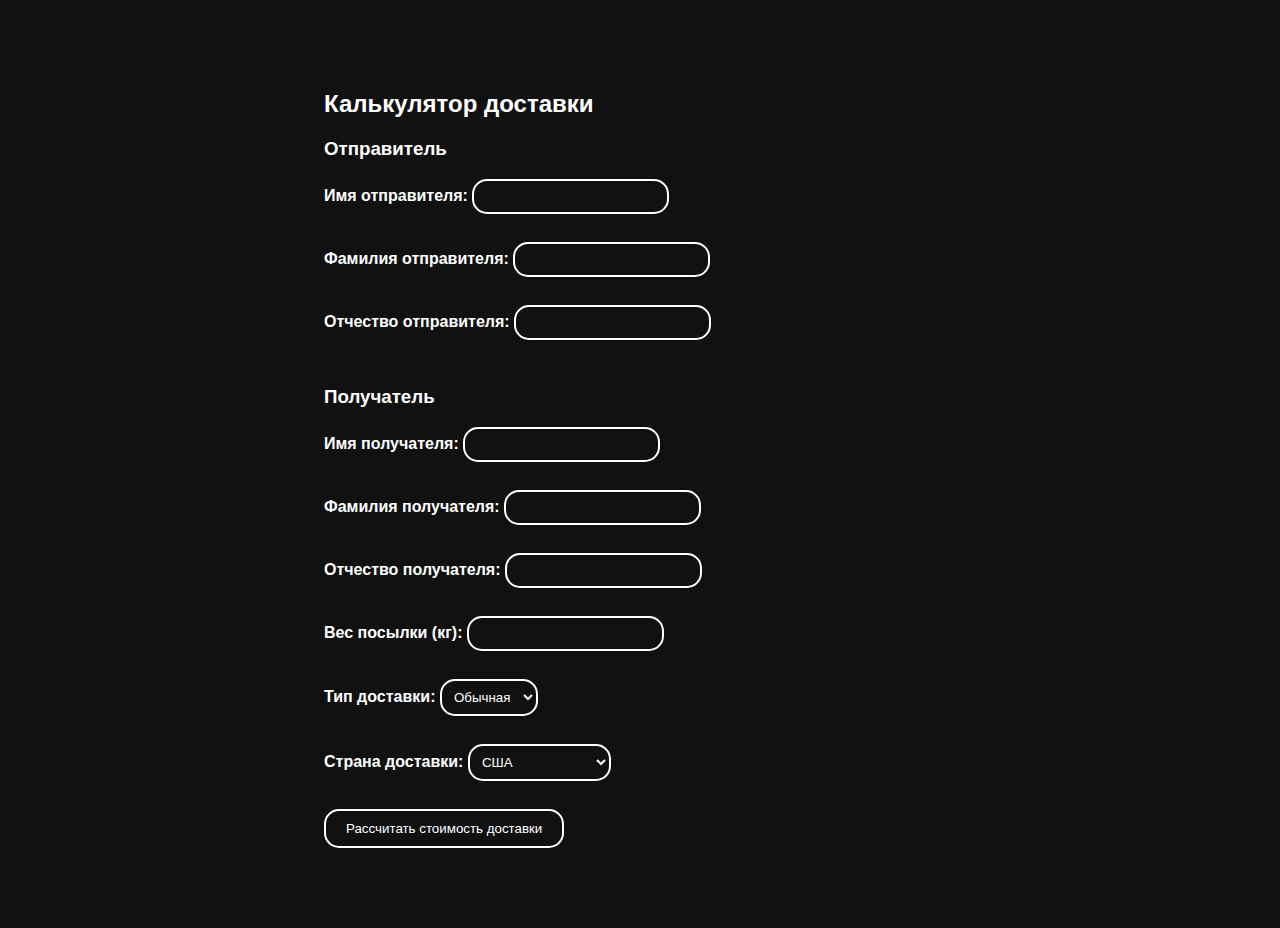
<file: index.html>
<!DOCTYPE html>
<html lang="en">
<head>
    <meta charset="UTF-8">
    <meta name="viewport" content="width=device-width, initial-scale=1.0">
    <title>Document</title>
    <script src="js/app.js"></script>
    <link rel="stylesheet" href="style/main.css">
</head>
<body>
    <div class="container">
        <h2>Калькулятор доставки</h2>
        <h3>Отправитель</h3>
        <label for="senderFirstName">Имя отправителя:</label>
        <input type="text" id="senderFirstName" required><br><br>
        <label for="senderLastName">Фамилия отправителя:</label>
        <input type="text" id="senderLastName" required><br><br>
        <label for="senderMiddleName">Отчество отправителя:</label>
        <input type="text" id="senderMiddleName"><br><br>
        <h3>Получатель</h3>
        <label for="recipientFirstName">Имя получателя:</label>
        <input type="text" id="recipientFirstName" required><br><br>
        <label for="recipientLastName">Фамилия получателя:</label>
        <input type="text" id="recipientLastName" required><br><br>
        <label for="recipientMiddleName">Отчество получателя:</label>
        <input type="text" id="recipientMiddleName"><br><br>
        <label for="weight">Вес посылки (кг):</label>
        <input type="number" id="weight" min="0" step="0.1" required><br><br>
        <label for="shippingType">Тип доставки:</label>
        <select id="shippingType">
            <option value="regular">Обычная</option>
            <option value="express">Экспресс</option>
        </select><br><br>
        <label for="country">Страна доставки:</label>
        <select id="country">
            <option value="USA">США</option>
            <option value="Canada">Канада</option>
            <option value="UK">Великобритания</option>
        </select><br><br>
        <button onclick="calculateShipping()">Рассчитать стоимость доставки</button>
    </div>
        
    <div id="modal" class="modal">
        <div class="modal-content">
            <span class="close" onclick="closeModal()">&times;</span>
            <h2>Результаты доставки</h2>
            <div id="results"></div>
        </div>
    </div>

</body>
</html>
</file>
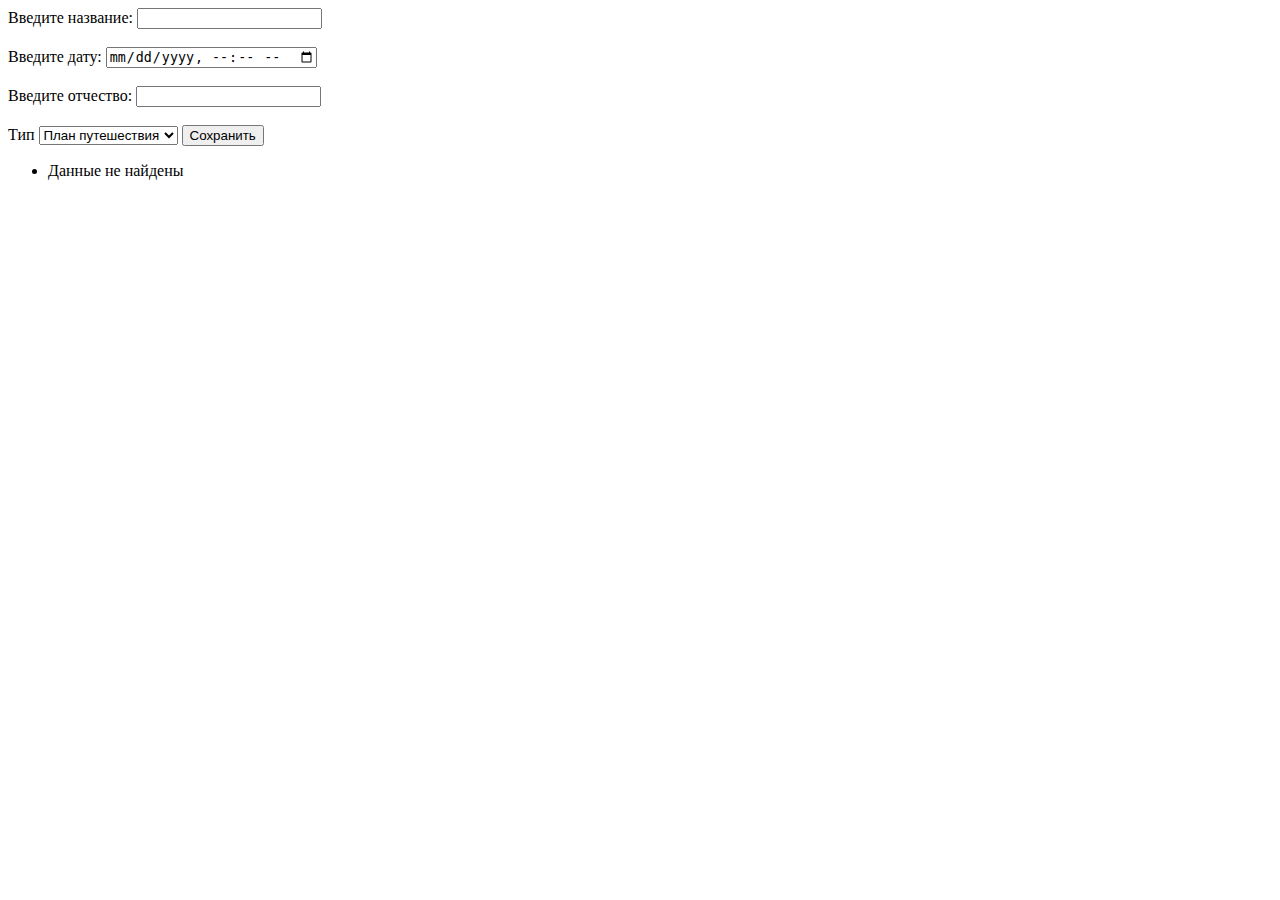
<file: clclclclclclclcl/gjuisfghsuhohurfuifshgud/index.html>
<!DOCTYPE html>
<html lang="en">
<head>
    <meta charset="UTF-8">
    <meta name="viewport" content="width=device-width, initial-scale=1.0">
    <title>Document</title>
    <script defer src="main.js"></script>
</head>
<body>
    <div class="container">
        <!-- Фамилия -->
        <label for="lastName">Введите название:</label>
        <input type="text" class="input" id="lastName"><br><br>
        <!-- Имя -->
        <label for="firstName">Введите дату:</label>
        <input type="datetime-local" class="input" id="firstName"><br><br>
        <!-- Отчество -->
        <label for="middleName">Введите отчество:</label>
        <input type="text" class="input" id="middleName"><br><br>
        <!-- 
        <label for="phone">Введите номер телефона:</label>
        <input type="number" class="input" id="phone"><br><br>-->
        <!-- Статус -->
        <label for="">Тип</label>
        <select id="status">
            <option id="" value="путь">План путешествия</option>
            <option id="" value="нига">Заметки для кНиги</option>
        </select>
        <!-- Кнопка -->
        <button onclick="saveData()" class="button" id="saveBtn">Сохранить</button>
        

        <!-- Вывод -->
        <ul class="data-list" id="dataList"></ul>
    </div>
</body>
</html>
</file>
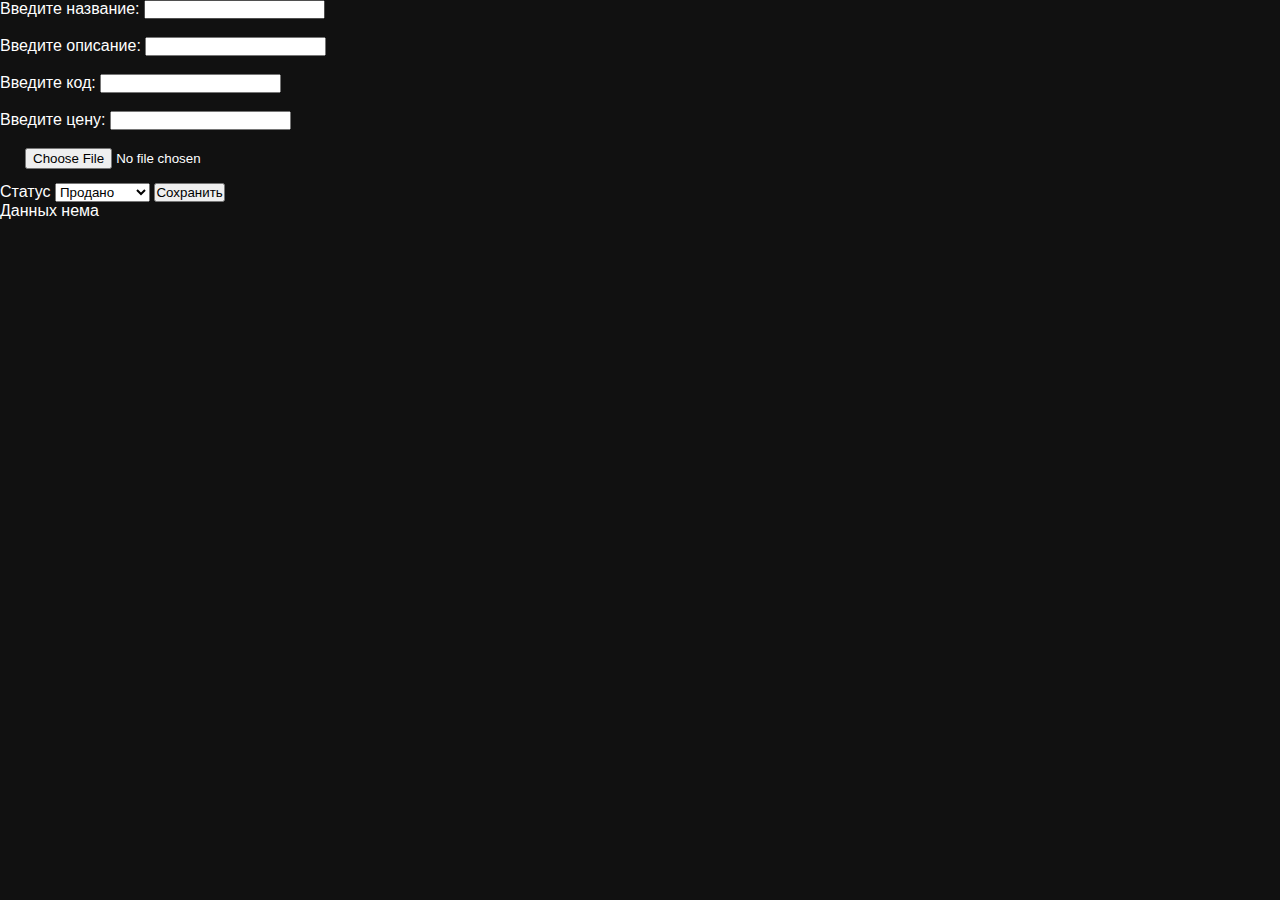
<file: looool/абоба/index.html>
<!DOCTYPE html>
<html lang="en">
<head>
    <meta charset="UTF-8">
    <meta name="viewport" content="width=device-width, initial-scale=1.0">
    <title>абоба</title>
    <script defer src="js/app.js"></script>
    <link rel="stylesheet" href="style/main.css">
</head>
<body>
    <div class="contanier">
       
        <label for="Name">Введите название:</label>
        <input id="Name" type="text" class="input"><br><br>
     
        <label for="description">Введите описание:</label>
        <input id="description" type="text" class="input"><br><br>
  
        <label for="code">Введите код:</label>
        <input id="code" type="number" class="input"><br><br>
      
        <label for="price">Введите цену:</label>
        <input id="price" type="number" class="input"><br><br>

        <input type="file" id="image" class="task-image" accept="image/" placeholder="Выберите изображение">

       
        <label for="">Статус</label>
        <select id="status">
            <option value="Продано">Продано</option>
            <option value="не продано">Не продано</option>
        </select>

        <button onclick="saveData()" class="button" id="saveBtn">Сохранить</button>

        <ul class="data-list" id="dataList"></ul>
    </div>
</body>
</html>
</file>
<file: style/main.css>
body {
    font-family: Arial, sans-senif; 
    background-color: #111; /* Темный фон */ 
    color: #ffffff; /* Белый текст */
    }
    .container { width: 50%; margin: 50px auto;
    background-color: transparent; /* Прозрачный фон */ 
    border-radius: 15px; /* Округление углов */ padding: 20px;
    }
    label {
    font-weight: bold;
    }
    input, select, button { margin-bottom: 10px;
    background-color: transparent; /* Прозрачный фон для input, select и button */
    color: #ffffff; /* Белый текст */
    border: 2px solid #ffffff; /* Белая обводка */
    border-radius: 15px; /* Округление углов */
    padding: 8px;
    }
    button {
    padding: 10px 20px;
    background-color: transparent; /* Прозрачный фон для кнопки */ cursor: pointer;
    }
    button:hover {
    background-color: #ffffff; /* Белый фон при наведении */ color: #333333; /* Цвет текста при наведении */
    }
    /* Модальное окно стили */
    .modal { display: none; position: fixed; z-index: 1; left: 0; top: 0; width: 100%; height: 100%; overflow: auto; color: #111;
    background-color: rgba(0,0,0,0.A); /* Полупрозрачный черный фон */
    }
    .modal-content {
    background-color: #fefefe; /* Белый фон модального окна */
    margin: 15% auto;
    padding: 20px;
    border: lpx solid #888;
    width: 80%;
    border-radius: 15px; /* Скругление углов */
    }
    .close {
    color: #aaaaaa; /* Серый цвет для кнопки закрытия */ float: right; font-size: 28px; font-weight: bold;
    }
    .close:hover,
    .close:focus { color: #000; text-decoration: none; cursor: pointer;
    }
</file>
<file: looool/абоба/style/main.css>
:root {
    /* css - переменные */
    --font-sans: sans-serif;
    --color-black: #111;
    --color-white: #fff;
}

* {
    margin: 0;
    padding: 0;
    box-sizing: border-box;
}


body {
    font-family: var(--font-sans);
    color: var(--color-white);
    background-color: var(--color-black);
}


.wrapper { 
    padding-top: 80px;
    width: 100%;
    display: flex;
    flex-direction: column;
    align-items: center;
}

.title {
    text-transform: uppercase;
    font-size: 46px;
    margin-bottom: 25px;
}

.task-form {
    width: 100%;
    max-width: 580px;
    margin-inline: auto;
    margin-bottom: 25px;
    display: flex;
    gap: 15px;
    flex-wrap: wrap;
    
}


.task-image {

    background-color: transparent;
    
    padding-inline: 25px;
    width: 100%;
    height: 35px;
    
    
    outline: none;
    
}

.task-name { 
    background-color: transparent;
    border: 2px solid var(--color-white);
    padding-inline: 25px;
    width: 100%;
    height: 35px;
    border-radius: 50px;
    color: var(--color-white);
    outline: none;
    
}
.task-phone { 
    background-color: transparent;
    border: 2px solid var(--color-white);
    padding-inline: 25px;
    width: 100%;
    height: 35px;
    border-radius: 50px;
    color: var(--color-white);
    outline: none;
    
}

.task-street { 
    background-color: transparent;
    border: 2px solid var(--color-white);
    padding-inline: 25px;
    width: 100%;
    height: 35px;
    border-radius: 50px;
    color: var(--color-white);
    outline: none;
    
}

.task-comment { 
    background-color: transparent;
    border: 2px solid var(--color-white);
    padding-inline: 25px;
    width: 100%;
    height: 35px;
    border-radius: 50px;
    color: var(--color-white);
    outline: none;
    
}

.task-button {
    border: none;
    background-color: var(--color-white);
    padding-inline: 12px;
    border-radius: 50px;
    cursor: pointer;
    width: 100px;
    
}

.task-button:disabled {
    cursor: default;
    opacity: .5;
    cursor: not-allowed;
}

.task-list img {
    max-width: 150px; /* Изменяем размер изображения */
    max-height: 150px;
    margin-right: 10px; /* Добавляем отступ справа, чтобы текст не налезал на изображение */
}

.task-details {
    display: flex;
    flex-direction: column;
}

.task-details span {
    margin-right: 10px;
}

li {
    display: flex;
    align-items: center;
}

img {
    margin-right: 10px;
    max-width: 100px; /* Измените это значение по вашему усмотрению */
    height: auto;
}
</file>
